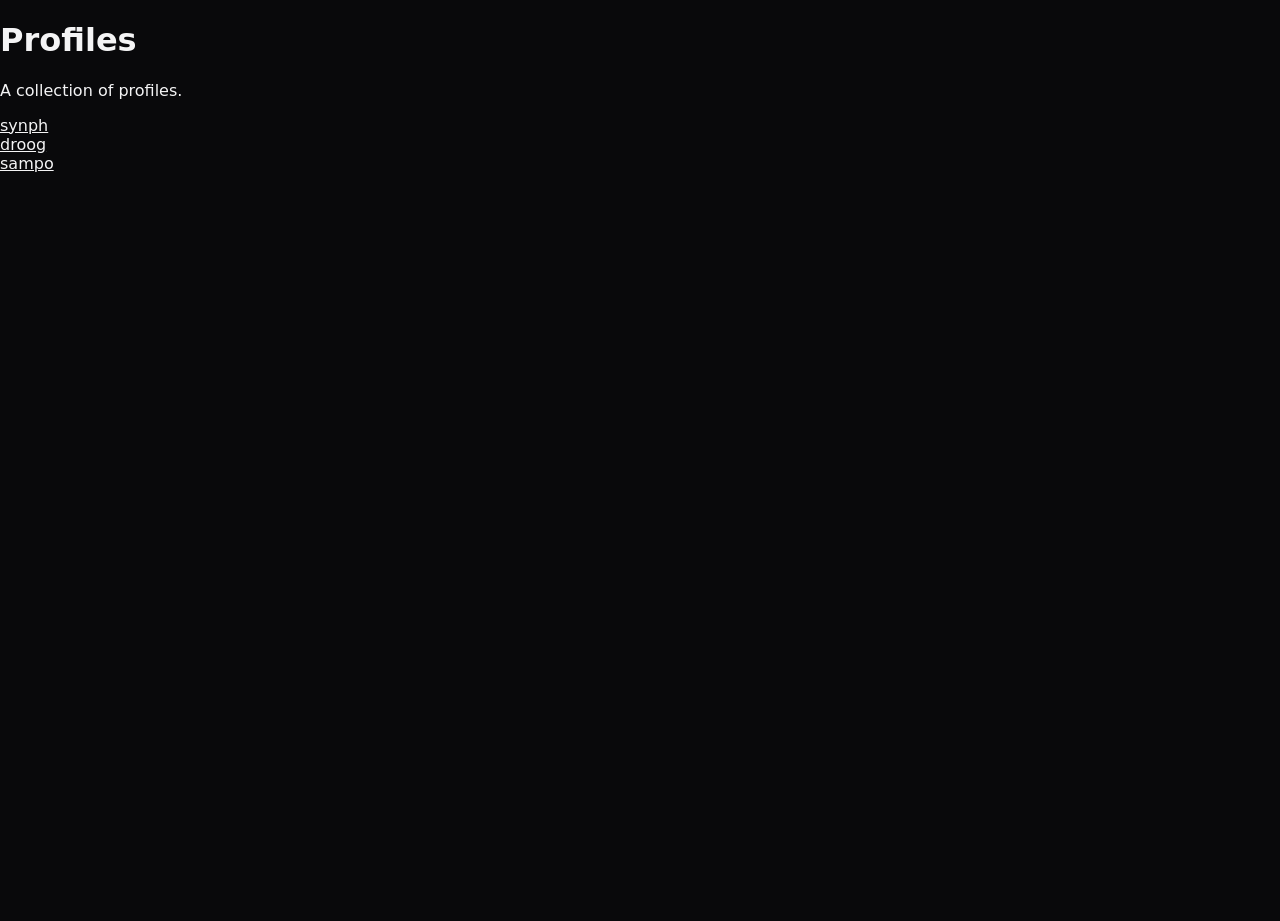
<file: index.html>
<!DOCTYPE html>
<html lang="en">

<head>

    <meta charset="UTF-8">

    <meta
        name="viewport"
        content="width=device-width, initial-scale=1"
    >

    <title>Profiles</title>

    <link rel="stylesheet" href="/css/global.css">

</head>


<body>

    <main class="profile-page">

        <h1>Profiles</h1>

        <p>
            A collection of profiles.
        </p>

        <div id="profiles"></div>

    </main>


    <script>

        const profiles = [

            "synph",
            "droog",
            "sampo"

        ];


        const container =
            document.getElementById("profiles");


        profiles.forEach(name => {

            const link =
                document.createElement("a");

            link.href =
                `/profile/?id=${name}`;

            link.textContent =
                name;

            link.style.display =
                "block";

            container.appendChild(link);

        });

    </script>

</body>

</html>
</file>
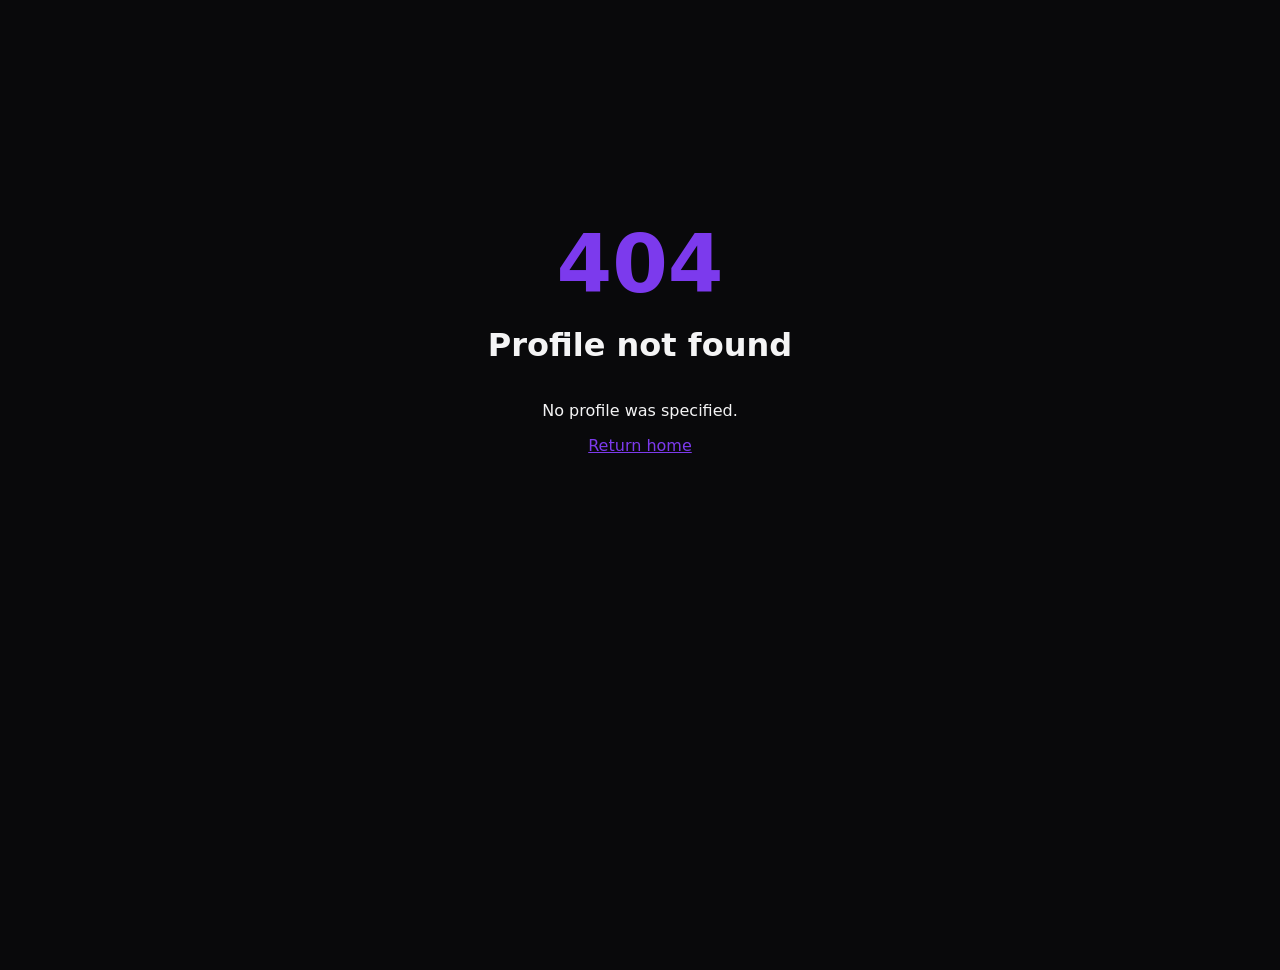
<file: profile/index.html>
<!DOCTYPE html>
<html lang="en">

<head>

    <meta charset="UTF-8">

    <meta
        name="viewport"
        content="width=device-width, initial-scale=1.0"
    >

    <title>Profile</title>

    <link
        rel="stylesheet"
        href="/css/global.css"
    >

    <link
        rel="stylesheet"
        href="/css/profile.css"
    >

</head>


<body>

    <div id="background-layer"></div>

    <main class="profile-page">

        <!-- Loading -->

        <div
            id="profile-loading"
            class="profile-state"
        >
            Loading...
        </div>


        <!-- Error -->

        <div
            id="profile-error"
            class="profile-state error"
            hidden
        >

            <div class="error-code">
                404
            </div>

            <h1>
                Profile not found
            </h1>

            <p id="error-message">
                This file does not exist.
            </p>

            <a href="/">
                Return home
            </a>

        </div>


        <!-- Actual profile -->

        <article
            id="profile"
            class="profile"
            hidden
        >


            <!-- ========================= -->
            <!-- HEADER -->
            <!-- ========================= -->

            <header class="profile-header">

                <div class="header-box">

                    <div class="icon-frame">

                        <img
                            id="profile-icon"
                            class="profile-icon"
                            alt=""
                        >

                    </div>


                    <div class="header-information">

                        <h1 id="profile-name">
                            Profile
                        </h1>


                        <div
                            id="profile-pronouns"
                            class="pronouns"
                        ></div>


                        <div
                            id="profile-status"
                            class="profile-status"
                            hidden
                        ></div>

                    </div>

                </div>

            </header>


            <!-- ========================= -->
            <!-- DESCRIPTION -->
            <!-- ========================= -->

            <section
                id="description-section"
                class="description-box"
                hidden
            >

                <p id="profile-description"></p>

            </section>


            <!-- ========================= -->
            <!-- MAIN 2 / 1 / 2 GRID -->
            <!-- ========================= -->

            <div class="profile-grid">


                <!-- LEFT -->
                <div
                    id="left-column"
                    class="profile-column column-left"
                >


                    <section
                        id="identities-section"
                        class="info-section"
                        hidden
                    >

                        <h2>Identities</h2>

                        <div
                            id="profile-identities"
                            class="tag-list"
                        ></div>

                    </section>


                    <section
                        id="roles-section"
                        class="info-section"
                        hidden
                    >

                        <h2>Roles</h2>

                        <div
                            id="profile-roles"
                            class="tag-list"
                        ></div>

                    </section>


                    <section
                        id="terms-section"
                        class="info-section"
                        hidden
                    >

                        <h2>Terms</h2>

                        <div
                            id="profile-terms"
                            class="tag-list"
                        ></div>

                    </section>


                    <section
                        id="aliases-section"
                        class="info-section"
                        hidden
                    >

                        <h2>Also known as</h2>

                        <div
                            id="profile-aliases"
                            class="tag-list"
                        ></div>

                    </section>


                </div>


                <!-- CENTER -->
                <div
                    id="center-column"
                    class="profile-column column-center"
                >


                    <section
                        id="information-section"
                        class="info-section"
                        hidden
                    >

                        <h2>Information</h2>

                        <div
                            id="profile-information"
                            class="information-list"
                        ></div>

                    </section>


                    <section
                        id="flags-section"
                        class="info-section"
                        hidden
                    >

                        <h2>Flags</h2>

                        <div
                            id="profile-flags"
                            class="flag-list"
                        ></div>

                    </section>


                </div>


                <!-- RIGHT -->
                <div
                    id="right-column"
                    class="profile-column column-right"
                >


                    <section
                        id="sources-section"
                        class="info-section"
                        hidden
                    >

                        <h2>Sources</h2>

                        <div
                            id="profile-sources"
                            class="link-list"
                        ></div>

                    </section>


                    <section
                        id="links-section"
                        class="info-section"
                        hidden
                    >

                        <h2>Links</h2>

                        <div
                            id="profile-links"
                            class="link-list"
                        ></div>

                    </section>


                    <section
                        id="notes-section"
                        class="info-section"
                        hidden
                    >

                        <h2>Notes</h2>

                        <ul
                            id="profile-notes"
                            class="notes-list"
                        ></ul>

                    </section>


                </div>

            </div>


        </article>

    </main>


    <script src="/js/profile.js"></script>

</body>

</html>
</file>
<file: css/global.css>
:root {

    --accent: #7c3aed;

    --background: #09090b;

    --surface: #111113;

    --surface-secondary: #18181b;

    --text: #f4f4f5;

    --muted: #a1a1aa;

    --border: #27272a;

    --profile-width: 1200px;

}


* {
    box-sizing: border-box;
}


html,
body {

    margin: 0;

    min-height: 100%;

}


html {

    font-family:
        Inter,
        system-ui,
        -apple-system,
        BlinkMacSystemFont,
        "Segoe UI",
        sans-serif;

    background: var(--background);

    color: var(--text);

}


body {

    min-height: 100vh;

    background: var(--background);

    color: var(--text);

}


a {

    color: inherit;

}


button,
input,
textarea,
select {

    font: inherit;

}


[hidden] {

    display: none !important;

}
</file>
<file: css/profile.css>
/* =====================================================
   BACKGROUND
   ===================================================== */

#background-layer {

    position: fixed;

    inset: 0;

    z-index: -2;

    background-color: var(--background);

    background-image: var(--background-image);

    background-position: var(--background-position);

    background-size: var(--background-size);

    background-repeat: no-repeat;

}


/*
   The gradient is deliberately extremely dark
   toward the bottom, allowing the image to remain
   visible while keeping the profile readable.
*/

#background-layer::after {

    content: "";

    position: absolute;

    inset: 0;

    background:
        linear-gradient(
            to top,
            var(--background) 0%,
            color-mix(
                in srgb,
                var(--background) 55%,
                transparent
            ) 35%,
            transparent 100%
        );

}


/* =====================================================
   PAGE
   ===================================================== */

.profile-page {

    width: min(
        var(--profile-width),
        calc(100% - 40px)
    );

    margin: 70px auto;

}


/* =====================================================
   HEADER
   ===================================================== */

.profile-header {

    position: relative;

    margin-bottom: 30px;

}


/*
   This is the box behind the icon.
*/

.header-box {

    min-height: 180px;

    display: flex;

    align-items: center;

    padding: 30px 45px;

    margin-left: 55px;

    border: 1px solid var(--border);

    border-radius: 18px;

    background:
        linear-gradient(
            120deg,
            var(--surface),
            var(--surface-secondary)
        );

    box-shadow:
        0 20px 50px rgba(0, 0, 0, 0.25);

}


/*
   The icon sits partly outside the box.
*/

.icon-frame {

    position: absolute;

    left: 0;

    width: 150px;

    height: 150px;

    display: flex;

    align-items: center;

    justify-content: center;

    padding: 6px;

    border-radius: 50%;

    background:
        var(--surface);

    border:
        2px solid var(--accent);

    box-shadow:
        0 0 0 6px
        color-mix(
            in srgb,
            var(--accent) 12%,
            transparent
        ),

        0 15px 35px
        rgba(0, 0, 0, 0.35);

}


.profile-icon {

    width: 100%;

    height: 100%;

    object-fit: cover;

    border-radius: 50%;

}


/* =====================================================
   NAME
   ===================================================== */

.header-information {

    margin-left: 125px;

    width: 100%;

}


.header-information h1 {

    margin: 0;

    font-size: clamp(
        2rem,
        5vw,
        3.5rem
    );

    line-height: 1;

    font-weight: 750;

    letter-spacing: -0.04em;

}


/* =====================================================
   PRONOUNS
   ===================================================== */

.pronouns {

    display: flex;

    align-items: center;

    flex-wrap: wrap;

    gap: 5px;

    margin-top: 12px;

}


.pronoun {

    position: relative;

    display: inline-block;

    color: var(--accent);

    font-weight: 650;

    cursor: help;

}


/* Tooltip */

.pronoun::after {

    content: attr(data-pronouns);

    position: absolute;

    left: 50%;

    bottom: calc(100% + 12px);

    transform:
        translate(-50%, 5px);

    opacity: 0;

    pointer-events: none;

    white-space: nowrap;

    padding: 8px 12px;

    border-radius: 8px;

    background: var(--tooltip-background);

    color: var(--tooltip-text);

    font-size: 0.78rem;

    font-weight: 500;

    box-shadow:
        0 10px 30px
        rgba(0, 0, 0, 0.3);

    transition:
        opacity 150ms ease,
        transform 150ms ease;

    z-index: 100;

}


.pronoun:hover::after {

    opacity: 1;

    transform:
        translate(-50%, 0);

}


/* =====================================================
   STATUS
   ===================================================== */

.profile-status {

    display: inline-flex;

    margin-top: 12px;

    padding: 5px 10px;

    border-radius: 999px;

    background:
        color-mix(
            in srgb,
            var(--accent) 14%,
            transparent
        );

    border:
        1px solid
        color-mix(
            in srgb,
            var(--accent) 35%,
            transparent
        );

    color: var(--accent);

    font-size: 0.78rem;

}


/* =====================================================
   DESCRIPTION
   ===================================================== */

.description-box {

    margin-bottom: 30px;

    padding: 22px 28px;

    border-left:
        3px solid var(--accent);

    border-radius: 0 12px 12px 0;

    background:
        color-mix(
            in srgb,
            var(--surface) 90%,
            transparent
        );

}


.description-box p {

    margin: 0;

    color: var(--text);

    line-height: 1.7;

}


/* =====================================================
   2 / 1 / 2 GRID
   ===================================================== */

.profile-grid {

    display: grid;

    grid-template-columns:
        2fr
        1fr
        2fr;

    gap: 20px;

    align-items: start;

}


.profile-column {

    min-width: 0;

}


/* Center column */

.column-center {

    border-left:
        1px solid var(--border);

    border-right:
        1px solid var(--border);

    padding:
        0 20px;

}


/* =====================================================
   SECTIONS
   ===================================================== */

.info-section {

    padding: 22px;

    margin-bottom: 20px;

    border:
        1px solid var(--border);

    border-radius: 14px;

    background:
        color-mix(
            in srgb,
            var(--surface) 94%,
            transparent
        );

    box-shadow:
        0 10px 30px
        rgba(0, 0, 0, 0.08);

}


.info-section h2 {

    margin:
        0 0 15px;

    color: var(--muted);

    font-size: 0.72rem;

    text-transform: uppercase;

    letter-spacing: 0.12em;

    font-weight: 700;

}


/* =====================================================
   TAGS
   ===================================================== */

.tag-list {

    display: flex;

    flex-wrap: wrap;

    gap: 7px;

}


.tag {

    display: inline-flex;

    padding:
        6px 10px;

    border-radius: 7px;

    background:
        color-mix(
            in srgb,
            var(--accent) 10%,
            var(--surface-secondary)
        );

    border:
        1px solid
        color-mix(
            in srgb,
            var(--accent) 20%,
            var(--border)
        );

    color: var(--text);

    font-size: 0.83rem;

}


/* =====================================================
   INFORMATION
   ===================================================== */

.information-list {

    display: flex;

    flex-direction: column;

    gap: 12px;

}


.information-item {

    display: flex;

    flex-direction: column;

    gap: 3px;

}


.information-label {

    color: var(--muted);

    font-size: 0.7rem;

    text-transform: uppercase;

    letter-spacing: 0.08em;

}


.information-value {

    color: var(--text);

    font-size: 0.9rem;

}


/* =====================================================
   LINKS / SOURCES
   ===================================================== */

.link-list {

    display: flex;

    flex-direction: column;

    gap: 8px;

}


.profile-link {

    display: flex;

    align-items: center;

    gap: 8px;

    color: var(--accent);

    text-decoration: none;

    font-size: 0.9rem;

}


.profile-link::before {

    content: "↗";

    opacity: 0.6;

}


.profile-link:hover {

    text-decoration: underline;

}


/* =====================================================
   FLAGS
   ===================================================== */

.flag-list {

    display: flex;

    flex-wrap: wrap;

    gap: 8px;

}


.flag {

    display: flex;

    align-items: center;

    gap: 7px;

    padding: 5px 8px;

    border-radius: 7px;

    background:
        var(--surface-secondary);

}


.flag img {

    width: 32px;

    height: 20px;

    object-fit: cover;

    border-radius: 3px;

}


.flag a {

    text-decoration: none;

}


/* =====================================================
   NOTES
   ===================================================== */

.notes-list {

    padding-left: 18px;

    margin: 0;

}


.notes-list li {

    margin-bottom: 8px;

    color: var(--muted);

    line-height: 1.5;

    font-size: 0.85rem;

}


/* =====================================================
   LOADING / ERROR
   ===================================================== */

.profile-state {

    min-height: 60vh;

    display: flex;

    flex-direction: column;

    align-items: center;

    justify-content: center;

    text-align: center;

}


.error-code {

    color: var(--accent);

    font-size: 5rem;

    font-weight: 800;

    line-height: 1;

}


.profile-state a {

    color: var(--accent);

}


/* =====================================================
   MOBILE
   ===================================================== */

@media (max-width: 850px) {

    .profile-grid {

        grid-template-columns: 1fr;

    }


    .column-center {

        border-left: 0;

        border-right: 0;

        padding: 0;

    }

}


@media (max-width: 600px) {

    .profile-page {

        width:
            calc(100% - 20px);

        margin:
            30px auto;

    }


    .header-box {

        min-height: 150px;

        margin-left: 30px;

        padding:
            25px 25px 25px 85px;

    }


    .icon-frame {

        width: 100px;

        height: 100px;

    }


    .header-information {

        margin-left: 20px;

    }


    .header-information h1 {

        font-size: 2rem;

    }

}
</file>
